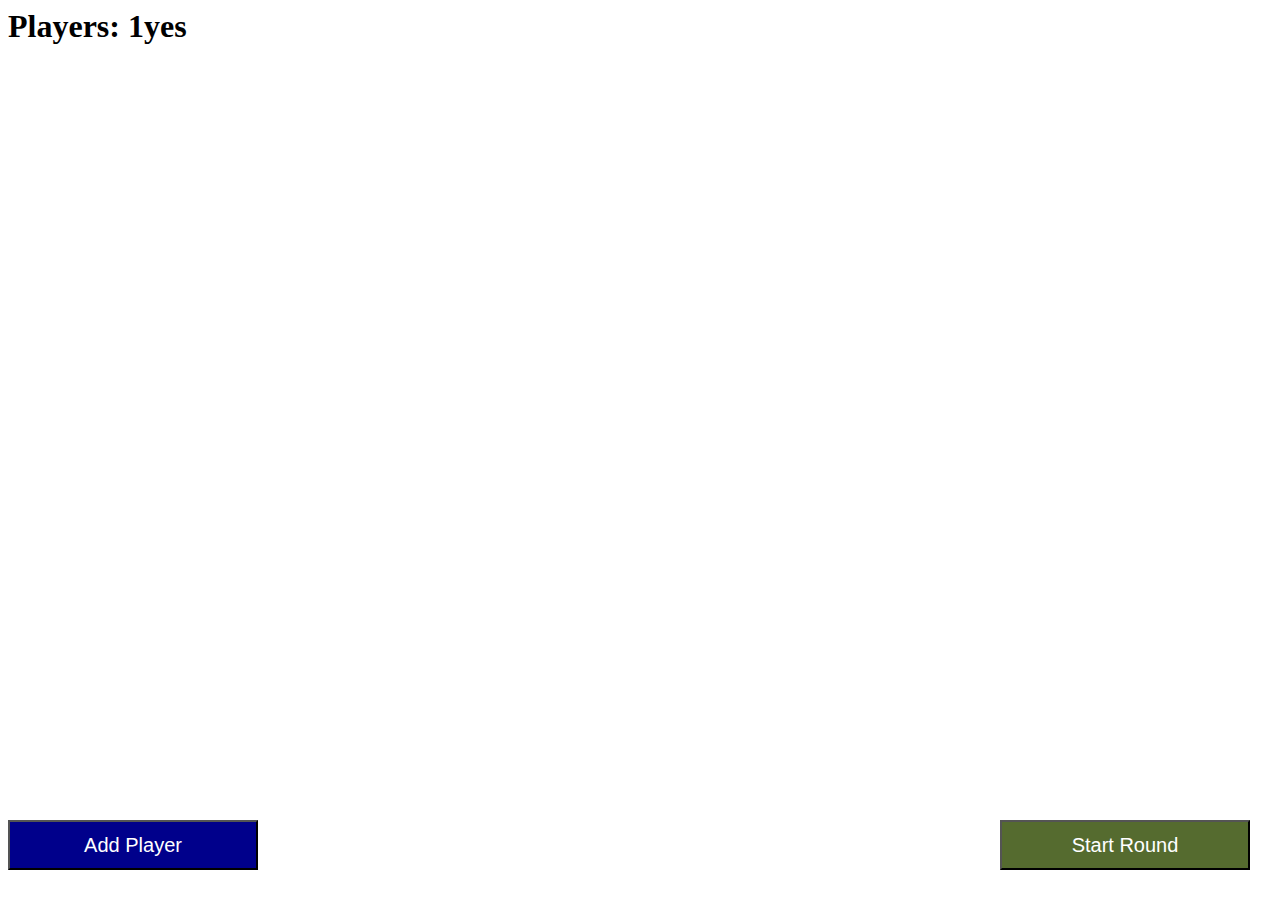
<file: index.html>
<html>
    <head>
        <title>Disc Golf App</title>
        <link rel="stylesheet" href="styles.css">
        <script src="./index.js"></script>
    </head>
    <body>
        <div id="div1">
            <h1>Players: 1yes </h1>
        <button class="addPlayer" onclick="addPlayer()">Add Player</button>
        <a href="hole1.html"><button class="startRound" onclick="startRound()">Start Round</button></a>
        </div>
        

    </body>
</html>
</file>
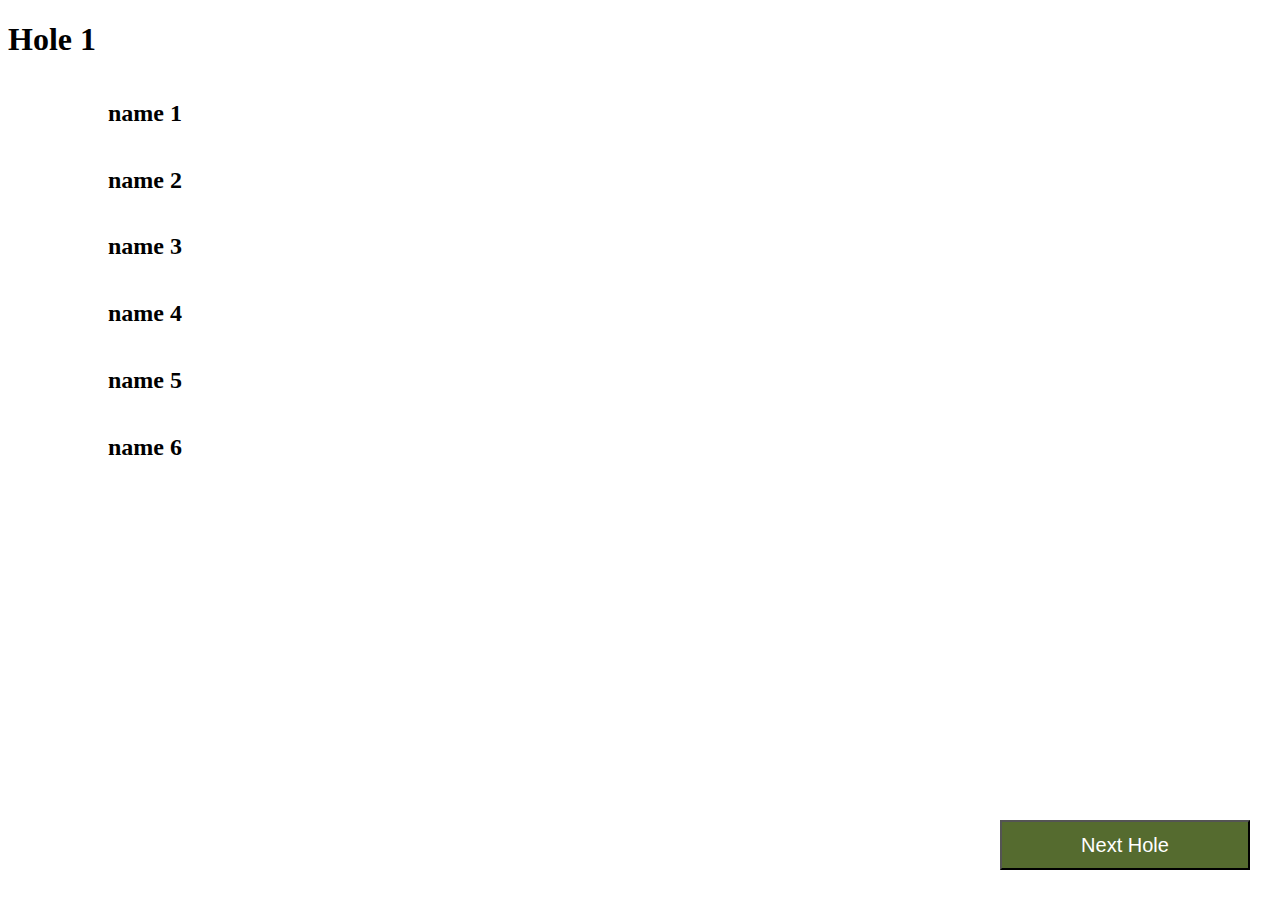
<file: hole1.html>
<!DOCTYPE html>
    <head>
        <meta charset="utf-8">
        <meta http-equiv="X-UA-Compatible" content="IE=edge">
        <title></title>
        <meta name="description" content="">
        <meta name="viewport" content="width=device-width, initial-scale=1">
        <link rel="stylesheet" href="hole1.css">
        <script type="module" src="./hole1.js"></script>
        <script type="module" src="./index.js"></script>
    </head>
    <body>
        <div class="div1"><h1>Hole 1</h1></div>
 
        <div class="arrayofnames">
            <div class="name1"><h2>name 1</h2></div>
            <div class="name2"><h2>name 2</h2></div>
            <div class="name3"><h2>name 3</h2></div>
            <div class="name4"><h2>name 4</h2></div>
            <div class="name5"><h2>name 5</h2></div>
            <div class="name6"><h2>name 6</h2></div>
    </div>
        <a href="hole2.html"><button class="nextHole">Next Hole</button></a>
    </body>
</html>
</file>
<file: styles.css>
.addPlayer{
background-color: darkblue;
bottom: 30px;
}

.startRound{
    background-color: darkolivegreen;
    bottom: 30px;
    right: 30px;
}

.startRound:hover{
    background-color: lightgreen;
}

.addPlayer:hover{
    background-color: blue;
}

button{
    padding-top:10px;
    padding-bottom:10px;
    font-size: 20px;
    color:white;
    text-align: center;
    display: block;
    margin:auto;
    height: 50px;
    width: 250px;
    position: absolute;
}
</file>
<file: hole1.css>
.nextHole{
    background-color: darkolivegreen;
    bottom: 30px;
    right: 30px;
}

.nextHole:hover{
    background-color: lightgreen;
}


button{
    padding-top:10px;
    padding-bottom:10px;
    font-size: 20px;
    color:white;
    text-align: center;
    display: block;
    margin:auto;
    height: 50px;
    width: 250px;
    position: absolute;
}

.arrayofnames{
    left: 100px;
    position: relative;
    display: grid;
}
</file>
